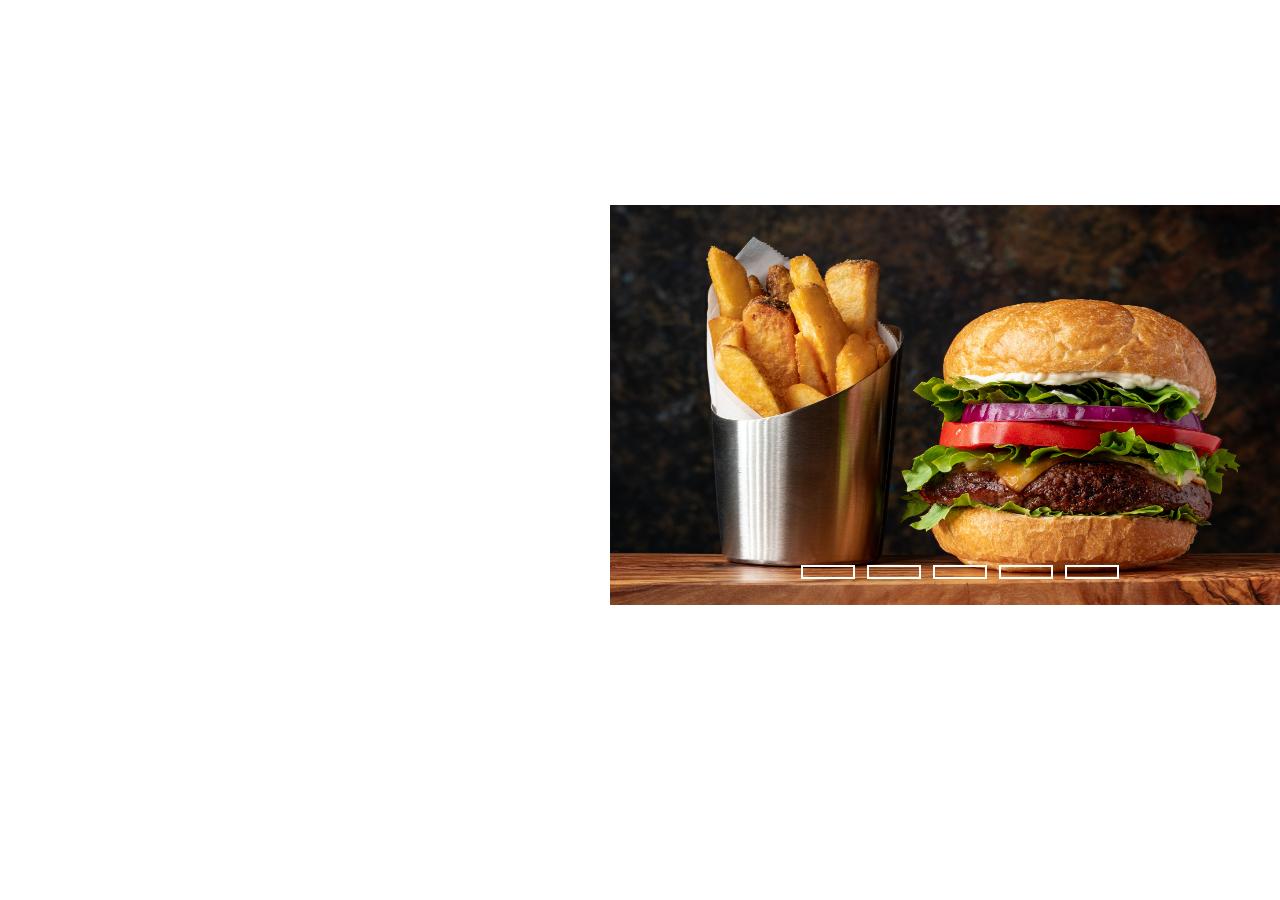
<file: index.html>
<!DOCTYPE html>
<html lang="en" dir="ltr">
  <head>
    <meta charset="utf-8">
    <title></title>
    <link rel="stylesheet" href="style.css">
  </head>
  <body>
    <div class="slidershow middle">

      <div class="slides">
        <input type="radio" name="r" id="r1" checked>
        <input type="radio" name="r" id="r2">
        <input type="radio" name="r" id="r3">
        <input type="radio" name="r" id="r4">
        <input type="radio" name="r" id="r5">
        <div class="slide s1">
          <img src="bur+fri.jpg" alt="">
        </div>
        <div class="slide">
          <img src="burger (2).png" alt="">
        </div>
        <div class="slide">
          <img src="pizzaaa.jpg" alt="">
        </div>
        <div class="slide">
          <img src="mixed.jpg" alt="">
        </div>
        <div class="slide">
          <img src="cakeee.jpg" alt="">
        </div>
      </div>

      <div class="navigation">
        <label for="r1" class="bar"></label>
        <label for="r2" class="bar"></label>
        <label for="r3" class="bar"></label>
        <label for="r4" class="bar"></label>
        <label for="r5" class="bar"></label>
      </div>
    </div>
  </body>
</html>
</file>
<file: style.css>
body{
  margin: 0;
  padding: 0;
  background: white;
}
.slidershow{
  
  width: 700px;
  height: 400px;
  overflow: hidden;
}
.middle{
  position: absolute;
  top: 45%;
  left: 75%;
  transform: translate(-50%,-50%);
}
.navigation{
  position: absolute;
  bottom: 20px;
  left: 50%;
  transform: translateX(-50%);
  display: flex;
}
.bar{
  width: 50px;
  height: 10px;
  border: 2px solid #fff;
  margin: 6px;
  cursor: pointer;
  transition: 0.4s;
}
.bar:hover{
  background: #fff;
}

input[name="r"]{
    position: absolute;
    visibility: hidden;
}

.slides{
  width: 500%;
  height: 100%;
  display: flex;
}

.slide{
  width: 20%;
  transition: 0.6s;
}
.slide img{
  width: 100%;
  height: 100%;
}

#r1:checked ~ .s1{
  margin-left: 0;
}
#r2:checked ~ .s1{
  margin-left: -20%;
}
#r3:checked ~ .s1{
  margin-left: -40%;
}
#r4:checked ~ .s1{
  margin-left: -60%;
}
#r5:checked ~ .s1{
  margin-left: -80%;
}
</file>
